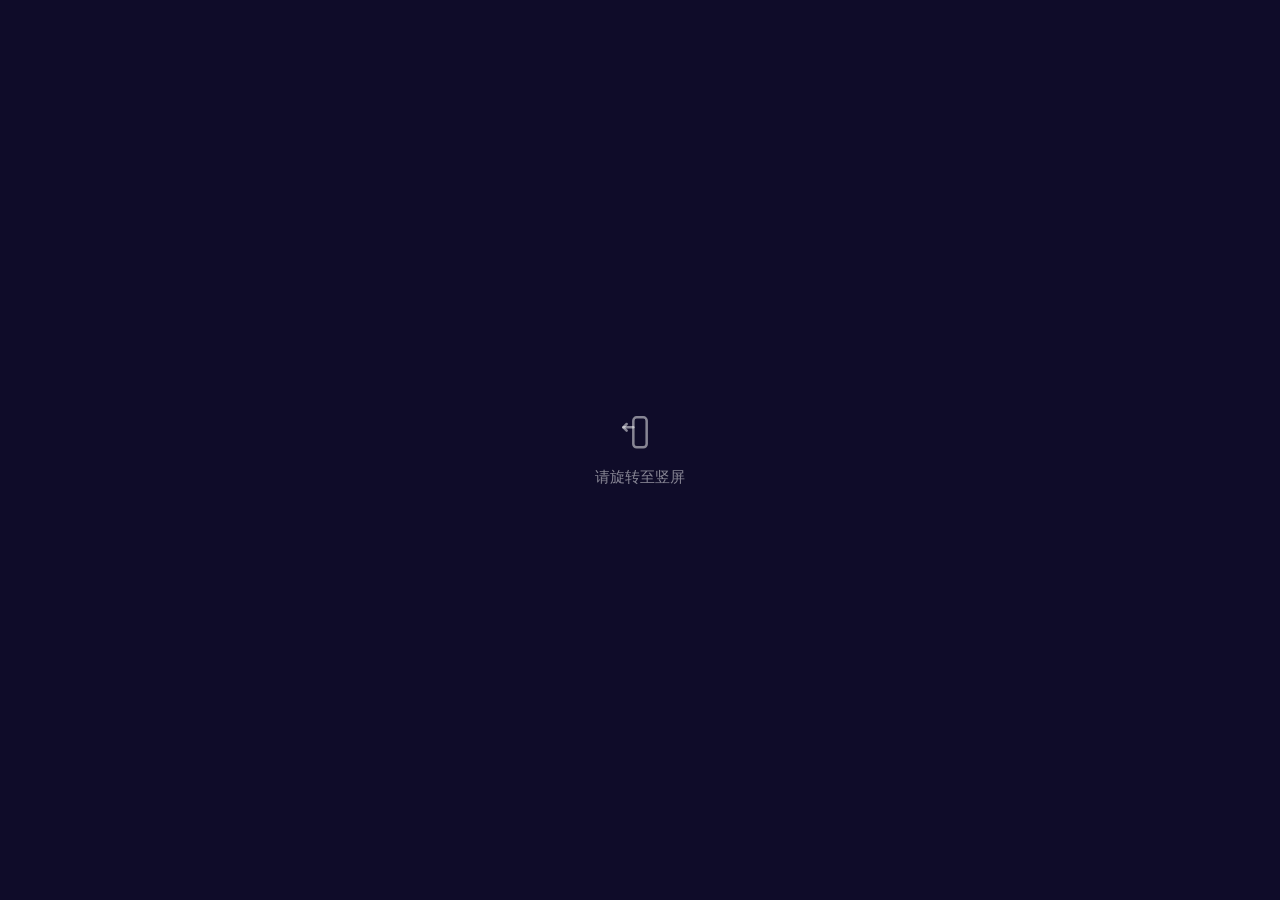
<file: poker.html>
<!DOCTYPE html>
<html lang="zh-CN">
<head>
  <meta charset="UTF-8">
  <meta name="viewport" content="width=device-width, initial-scale=1.0, maximum-scale=1.0, user-scalable=no">
  <meta name="apple-mobile-web-app-capable" content="yes">
  <meta name="apple-mobile-web-app-status-bar-style" content="black-translucent">
  <meta name="apple-mobile-web-app-title" content="记忆训练">
  <meta name="theme-color" content="#0f0c29">
  <title>扑克记忆</title>
  <link rel="apple-touch-icon" href="icons/icon-180.png">
  <script>screen.orientation?.lock('portrait').catch(()=>{})</script>
  <style>
    *, *::before, *::after { box-sizing: border-box; margin: 0; padding: 0; -webkit-tap-highlight-color: transparent; }

    html { overscroll-behavior: none; }

    :root {
      --bg1: #0f0c29;
      --bg2: #302b63;
      --bg3: #24243e;
      --accent: #e94560;
      --gold: #f5a623;
      --green: #27ae60;
      --card-bg: #fff;
      --card-w: 120px;
      --card-h: 168px;
      --radius: 10px;
      --font: -apple-system, 'PingFang SC', 'Segoe UI', system-ui, sans-serif;
    }

    body {
      font-family: var(--font);
      min-height: 100dvh;
      overscroll-behavior: none;
      background: linear-gradient(135deg, var(--bg1), var(--bg2), var(--bg3));
      color: #eee;
      display: flex;
      flex-direction: column;
      align-items: center;
      padding: env(safe-area-inset-top, 16px) 16px env(safe-area-inset-bottom, 40px);
    }

    /* Back nav */
    .top-nav {
      width: 100%;
      max-width: 700px;
      display: flex;
      align-items: center;
      margin-bottom: 8px;
    }

    .btn-back-home {
      display: inline-flex;
      align-items: center;
      gap: 6px;
      color: rgba(255,255,255,0.5);
      font-size: 14px;
      text-decoration: none;
      padding: 8px 0;
      touch-action: manipulation;
      transition: color 0.15s;
    }
    .btn-back-home:active { color: var(--gold); }

    h1 {
      font-size: 1.8rem;
      font-weight: 700;
      letter-spacing: 2px;
      margin-bottom: 24px;
      background: linear-gradient(90deg, #f5a623, #e94560);
      -webkit-background-clip: text;
      -webkit-text-fill-color: transparent;
      background-clip: text;
    }

    /* Screens */
    .screen { width: 100%; max-width: 700px; display: none; flex-direction: column; align-items: center; gap: 20px; }
    .screen.active { display: flex; }

    /* Settings */
    .settings-card {
      background: rgba(255,255,255,0.06);
      border: 1px solid rgba(255,255,255,0.12);
      border-radius: 18px;
      padding: 28px;
      width: 100%;
      backdrop-filter: blur(10px);
    }
    .settings-card h2 { margin-bottom: 20px; font-size: 1.1rem; color: #ccc; }
    .form-row { display: flex; flex-direction: column; margin-bottom: 18px; }
    .form-row label { font-size: 0.82rem; color: #aaa; margin-bottom: 8px; text-transform: uppercase; letter-spacing: 1px; }
    .form-row input[type=number] {
      background: rgba(255,255,255,0.08); border: 1px solid rgba(255,255,255,0.18);
      border-radius: 8px; color: #eee; font-size: 1rem; padding: 10px 14px; outline: none;
    }
    .form-row input[type=number]:focus { border-color: var(--gold); }

    .chip-group { display: flex; gap: 8px; flex-wrap: wrap; }
    .chip {
      padding: 8px 16px; border-radius: 999px; border: 1px solid rgba(255,255,255,0.2);
      background: rgba(255,255,255,0.07); cursor: pointer; font-size: 0.88rem;
      transition: all .18s; user-select: none; touch-action: manipulation;
    }
    .chip.selected { background: var(--gold); border-color: var(--gold); color: #000; font-weight: 600; }

    /* Buttons */
    .btn {
      display: inline-flex; align-items: center; justify-content: center; gap: 8px;
      padding: 13px 28px; border-radius: 999px; border: none; font-size: 1rem;
      font-weight: 600; cursor: pointer; transition: transform .12s, opacity .12s;
      text-transform: uppercase; letter-spacing: 1px; touch-action: manipulation;
    }
    .btn:active { transform: scale(0.96); opacity: 0.9; }
    .btn-primary { background: linear-gradient(90deg, var(--gold), var(--accent)); color: #fff; box-shadow: 0 4px 20px rgba(229,69,96,.35); }
    .btn-secondary { background: rgba(255,255,255,0.1); border: 1px solid rgba(255,255,255,0.2); color: #eee; }
    .btn-review { background: linear-gradient(90deg, #1a73e8, #6c5ce7); color: #fff; font-size: 0.88rem; padding: 10px 20px; }
    .btn-review:disabled { opacity: 0.35; cursor: not-allowed; transform: none; }
    .btn-submit { background: linear-gradient(90deg, var(--green), #2ecc71); color: #fff; }

    /* Progress */
    .progress-wrap { width: 100%; background: rgba(255,255,255,0.1); border-radius: 999px; height: 6px; overflow: hidden; }
    .progress-bar { height: 100%; border-radius: 999px; background: linear-gradient(90deg, var(--gold), var(--accent)); transition: width .1s linear; }

    /* Timer */
    .timer-display { font-size: 3rem; font-weight: 700; color: var(--gold); letter-spacing: 3px; text-shadow: 0 0 20px rgba(245,166,35,.5); }
    .timer-label { font-size: 0.78rem; color: #888; text-transform: uppercase; letter-spacing: 2px; }

    /* Card stage */
    .card-stage { position: relative; width: 100%; display: block; }

    /* Playing card */
    .card {
      width: var(--card-w); height: var(--card-h); background: var(--card-bg);
      border-radius: var(--radius); box-shadow: 0 8px 32px rgba(0,0,0,.55), 0 2px 6px rgba(0,0,0,.3);
      display: flex; flex-direction: column; align-items: center; justify-content: space-between;
      padding: 8px 6px; font-size: 1.5rem; font-weight: 700; user-select: none; position: relative;
      flex-shrink: 0;
    }
    .card.red { color: #e63946; }
    .card.black { color: #1a1a2e; }
    .card .corner { position: absolute; font-size: 0.88em; font-weight: 700; line-height: 1.1; display: flex; flex-direction: column; align-items: center; }
    .card .corner.tl { top: 5px; left: 5px; }
    .card .corner.br { bottom: 5px; right: 5px; transform: rotate(180deg); }
    .card .suit-center { display: flex; align-items: center; justify-content: center; flex-grow: 1; width: 100%; overflow: hidden; }

    /* Input */
    .input-row { display: flex; gap: 8px; flex-wrap: wrap; justify-content: center; }
    .card-input-group { display: flex; flex-direction: column; align-items: center; gap: 4px; }
    .card-input-group label { font-size: 0.72rem; color: #888; }
    .card-picker {
      background: rgba(255,255,255,0.08); border: 1px solid rgba(255,255,255,0.2);
      border-radius: 8px; color: #eee; padding: 6px; font-size: 0.85rem; width: 80px; outline: none;
    }
    .card-picker:focus { border-color: var(--gold); }
    .card-picker option { background: #302b63; }

    /* Modal */
    .modal-overlay {
      position: fixed; inset: 0; background: rgba(0,0,0,.75); display: flex;
      align-items: center; justify-content: center; z-index: 1000;
      backdrop-filter: blur(4px); opacity: 0; pointer-events: none; transition: opacity .25s;
    }
    .modal-overlay.show { opacity: 1; pointer-events: all; }
    .modal {
      background: linear-gradient(135deg, #1e1b4b, #302b63); border: 1px solid rgba(255,255,255,0.15);
      border-radius: 20px; padding: 28px; display: flex; flex-direction: column;
      align-items: center; gap: 18px; box-shadow: 0 20px 60px rgba(0,0,0,.6); min-width: 320px; max-width: 90vw;
    }
    .modal h3 { font-size: 1rem; color: var(--gold); }

    /* Result */
    .result-row { display: flex; gap: 10px; justify-content: center; flex-wrap: wrap; }
    .result-card-wrap { display: flex; flex-direction: column; align-items: center; gap: 4px; }
    .result-badge { font-size: 0.72rem; padding: 2px 8px; border-radius: 999px; font-weight: 700; }
    .badge-correct { background: var(--green); color: #fff; }
    .badge-wrong { background: var(--accent); color: #fff; }
    .badge-missed { background: #666; color: #eee; }
    .score-display { font-size: 2.5rem; font-weight: 700; color: var(--gold); }

    /* Stats */
    .stats-grid { display: grid; grid-template-columns: repeat(2, 1fr); gap: 12px; width: 100%; }
    .stat-item { background: rgba(255,255,255,0.06); border: 1px solid rgba(255,255,255,0.1); border-radius: 14px; padding: 16px; text-align: center; }
    .stat-item .stat-value { font-size: 1.8rem; font-weight: 700; color: var(--gold); }
    .stat-item .stat-label { font-size: 0.72rem; color: #888; margin-top: 4px; text-transform: uppercase; letter-spacing: 1px; }
    .review-stats { background: rgba(108,92,231,0.15); border: 1px solid rgba(108,92,231,0.3); border-radius: 14px; padding: 16px; width: 100%; text-align: center; }
    .review-stats h3 { font-size: 0.82rem; color: #a29bfe; margin-bottom: 10px; text-transform: uppercase; letter-spacing: 1px; }
    .rs-row { display: flex; justify-content: space-around; }
    .rs-item .rs-v { font-size: 1.4rem; font-weight: 700; color: #a29bfe; }
    .rs-item .rs-l { font-size: 0.68rem; color: #888; }

    /* Misc */
    .round-info { display: flex; gap: 20px; align-items: center; font-size: 0.85rem; color: #aaa; }
    .round-info span { font-weight: 700; color: #eee; }
    .phase-label { font-size: 0.78rem; text-transform: uppercase; letter-spacing: 2px; color: var(--gold); opacity: 0.8; }

    @keyframes fadeInUp { from { opacity: 0; transform: translateY(20px); } to { opacity: 1; transform: translateY(0); } }
    @keyframes countdown-flash { 0%,100% { color: var(--gold); } 50% { color: var(--accent); } }
    .animate-in { animation: fadeInUp .4s ease both; }

    @media (max-width: 500px) {
      h1 { font-size: 1.4rem; }
      .settings-card { padding: 18px; }
      .modal { min-width: 260px; padding: 20px; }
    }
    #rotate-overlay {
      display: none;
      position: fixed;
      inset: 0;
      z-index: 9999;
      background: #0f0c29;
      flex-direction: column;
      align-items: center;
      justify-content: center;
      gap: 14px;
      color: rgba(255,255,255,0.5);
      font-size: 15px;
    }
    @media (orientation: landscape) { #rotate-overlay { display: flex; } }
  </style>
</head>
<body>
<div id="rotate-overlay">
  <svg width="40" height="40" viewBox="0 0 24 24" fill="none" stroke="currentColor" stroke-width="1.5" stroke-linecap="round" stroke-linejoin="round">
    <rect x="8" y="2" width="8" height="18" rx="2"/>
    <path d="M4 10L2 8l2-2"/><line x1="2" y1="8" x2="8" y2="8"/>
  </svg>
  请旋转至竖屏
</div>

<div class="top-nav">
  <a href="index.html" class="btn-back-home">
    <svg width="18" height="18" viewBox="0 0 24 24" fill="none">
      <path d="M15 18l-6-6 6-6" stroke="currentColor" stroke-width="2.5" stroke-linecap="round" stroke-linejoin="round"/>
    </svg>
    首页
  </a>
</div>

<h1>&#9824; 扑克记忆 &#9829;</h1>

<!-- SETTINGS -->
<section id="screen-settings" class="screen active">
  <div class="settings-card animate-in">
    <h2>游戏设置</h2>
    <div class="form-row">
      <label>记忆时间（秒）</label>
      <input id="setting-time" type="number" min="3" max="60" value="10" />
    </div>
    <div class="form-row">
      <label>卡牌显示模式</label>
      <div class="chip-group" id="mode-chips">
        <div class="chip selected" data-mode="fan">扇形手牌</div>
        <div class="chip" data-mode="flat">平面排列</div>
      </div>
    </div>
    <div class="form-row">
      <label>记牌张数</label>
      <div class="chip-group" id="count-chips">
        <div class="chip" data-count="3">3 张</div>
        <div class="chip" data-count="4">4 张</div>
        <div class="chip selected" data-count="5">5 张</div>
        <div class="chip" data-count="6">6 张</div>
        <div class="chip" data-count="7">7 张</div>
        <div class="chip" data-count="8">8 张</div>
        <div class="chip" data-count="9">9 张</div>
        <div class="chip" data-count="10">10 张</div>
      </div>
    </div>
    <div class="form-row">
      <label>允许复看次数（每轮）</label>
      <div class="chip-group" id="review-chips">
        <div class="chip" data-review="0">0 次</div>
        <div class="chip selected" data-review="1">1 次</div>
        <div class="chip" data-review="2">2 次</div>
        <div class="chip" data-review="3">3 次</div>
      </div>
    </div>
  </div>
  <button class="btn btn-primary" onclick="startGame()">开始训练</button>
</section>

<!-- GAME -->
<section id="screen-game" class="screen">
  <div class="round-info">
    轮次：<span id="round-num">1</span>
    &nbsp;|&nbsp;
    总得分：<span id="total-score">0</span>
  </div>

  <!-- Memorize -->
  <div id="phase-memorize" style="width:100%;flex:1;min-height:0;display:flex;flex-direction:column;align-items:center;gap:16px;">
    <div class="phase-label">记忆阶段</div>
    <div class="timer-label">剩余时间</div>
    <div class="timer-display" id="memo-timer">10</div>
    <div class="progress-wrap" style="max-width:300px;width:90%;">
      <div class="progress-bar" id="memo-bar" style="width:100%"></div>
    </div>
    <div id="card-stage-memo" class="card-stage"></div>
    <button onclick="reshuffleMemo()" style="
      margin-top:auto;margin-bottom:24px;width:48px;height:48px;border-radius:50%;
      background:rgba(255,255,255,0.1);border:1px solid rgba(255,255,255,0.2);
      color:rgba(255,255,255,0.7);cursor:pointer;display:flex;align-items:center;
      justify-content:center;transition:transform 0.25s ease,background 0.15s;
      touch-action:manipulation;flex-shrink:0;" id="btn-reshuffle"
      title="重新洗牌">
      <svg width="22" height="22" viewBox="0 0 24 24" fill="none">
        <path d="M1 4v6h6" stroke="currentColor" stroke-width="2.2" stroke-linecap="round" stroke-linejoin="round"/>
        <path d="M3.51 15a9 9 0 1 0 .49-4.65" stroke="currentColor" stroke-width="2.2" stroke-linecap="round" stroke-linejoin="round"/>
      </svg>
    </button>
  </div>

  <!-- Input -->
  <div id="phase-input" style="width:100%;display:none;flex-direction:column;align-items:center;gap:16px;">
    <div class="phase-label">输入阶段</div>
    <p style="font-size:0.83rem;color:#aaa;">请选择你记住的 5 张牌（花色 + 点数）</p>
    <div class="input-row" id="card-inputs"></div>
    <div style="display:flex;gap:12px;flex-wrap:wrap;justify-content:center;margin-top:4px;">
      <button id="review-btn" class="btn btn-review" onclick="openReview()">
        &#128065; 复看牌面
        <span id="review-badge" style="font-size:0.72rem;opacity:0.8;"></span>
      </button>
      <button class="btn btn-submit" onclick="submitAnswer()">提交答案</button>
    </div>
  </div>

  <!-- Result -->
  <div id="phase-result" style="width:100%;display:none;flex-direction:column;align-items:center;gap:16px;">
    <div class="phase-label">本轮结果</div>
    <div class="score-display" id="round-score-display">0/5</div>
    <p style="font-size:0.83rem;color:#aaa;">正确答案（上）vs 你的作答（下）</p>
    <div id="result-compare" class="result-row"></div>
    <div style="display:flex;gap:12px;flex-wrap:wrap;justify-content:center;margin-top:8px;">
      <button class="btn btn-secondary" onclick="endGame()">结束训练</button>
      <button class="btn btn-primary" onclick="nextRound()">下一轮 &rarr;</button>
    </div>
  </div>
</section>

<!-- STATS -->
<section id="screen-stats" class="screen">
  <div class="phase-label" style="font-size:1rem;">训练结束</div>
  <div class="stats-grid animate-in">
    <div class="stat-item"><div class="stat-value" id="st-rounds">0</div><div class="stat-label">总轮数</div></div>
    <div class="stat-item"><div class="stat-value" id="st-score">0</div><div class="stat-label">总得分</div></div>
    <div class="stat-item"><div class="stat-value" id="st-accuracy">0%</div><div class="stat-label">正确率</div></div>
    <div class="stat-item"><div class="stat-value" id="st-perfect">0</div><div class="stat-label">满分轮数</div></div>
  </div>
  <div class="review-stats animate-in">
    <h3>复看统计</h3>
    <div class="rs-row">
      <div class="rs-item"><div class="rs-v" id="st-rv-count">0</div><div class="rs-l">复看次数</div></div>
      <div class="rs-item"><div class="rs-v" id="st-rv-total">0s</div><div class="rs-l">总时长</div></div>
      <div class="rs-item"><div class="rs-v" id="st-rv-avg">-</div><div class="rs-l">平均时长</div></div>
    </div>
  </div>
  <button class="btn btn-primary" onclick="goSettings()">重新开始</button>
</section>

<!-- REVIEW MODAL -->
<div id="review-modal" class="modal-overlay">
  <div class="modal">
    <h3>&#128065; 复看牌面</h3>
    <div class="timer-label">自动关闭倒计时</div>
    <div class="timer-display" id="review-timer">5</div>
    <div class="progress-wrap" style="width:200px">
      <div class="progress-bar" id="review-bar" style="width:100%"></div>
    </div>
    <div id="card-stage-review" class="card-stage" style="width:320px;max-width:88vw;"></div>
    <button class="btn btn-secondary" onclick="closeReview(true)">关闭</button>
  </div>
</div>

<script>
const SUITS = ['♠','♥','♦','♣'];
const SUITS_ALL = ['♠','♥','♦','♣','★','☆'];
const RANKS = ['A','2','3','4','5','6','7','8','9','10','J','Q','K'];
const RANKS_ALL = ['A','2','3','4','5','6','7','8','9','10','J','Q','K','大王','小王'];
const RED_SUITS = new Set(['♥','♦','★']);
const REVIEW_DURATION = 5;

let cfg = { time: 10, mode: 'fan', reviewMax: 1, cardCount: 5 };
let currentCards = [];
let roundNum = 0, totalScore = 0, perfectRounds = 0;
let reviewUsedThisRound = 0, globalReviewCount = 0, globalReviewTotalMs = 0;
let memoIntervalId = null, memoRemaining = 0, memoTotal = 0;
let reviewIntervalId = null, reviewRemaining = 0, reviewStart = 0;

function setupChips(selector) {
  document.querySelectorAll(selector).forEach(c => {
    c.addEventListener('click', () => {
      document.querySelectorAll(selector).forEach(x => x.classList.remove('selected'));
      c.classList.add('selected');
    });
  });
}
setupChips('#mode-chips .chip');
setupChips('#review-chips .chip');
setupChips('#count-chips .chip');

function shuffle(arr) {
  const a = [...arr];
  for (let i = a.length - 1; i > 0; i--) {
    const j = Math.floor(Math.random() * (i + 1));
    [a[i], a[j]] = [a[j], a[i]];
  }
  return a;
}

function dealCards() {
  const deck = [];
  for (const s of SUITS) for (const r of RANKS) deck.push({ suit: s, rank: r });
  deck.push({ rank: '大王', suit: '★', isJoker: true, isBig: true });
  deck.push({ rank: '小王', suit: '☆', isJoker: true, isBig: false });
  return shuffle(deck).slice(0, cfg.cardCount);
}

function cardKey(c) { return c ? c.rank + c.suit : ''; }

function showScreen(id) {
  document.querySelectorAll('.screen').forEach(s => s.classList.remove('active'));
  document.getElementById(id).classList.add('active');
}

function setPhase(name) {
  ['memorize','input','result'].forEach(p => {
    document.getElementById('phase-' + p).style.display = p === name ? 'flex' : 'none';
  });
}

function makeCorner(rank, suit, cls) {
  const d = document.createElement('div');
  d.className = 'corner ' + cls;
  d.innerHTML = rank + '<br>' + suit;
  return d;
}

function getFaceCardSVG(rank, suit, isRed) {
  const c  = isRed ? '#B71C1C' : '#1A237E';  // main deep color
  const c2 = isRed ? '#E53935' : '#283593';  // lighter shade
  const sk = '#FDDCB5';                       // skin
  const gd = '#F9A825';                       // gold

  const face = `
    <ellipse cx="50" cy="80" rx="18" ry="20" fill="${sk}"/>
    <ellipse cx="43" cy="77" rx="3.5" ry="3.5" fill="${c}"/>
    <ellipse cx="57" cy="77" rx="3.5" ry="3.5" fill="${c}"/>
    <circle cx="44.5" cy="75.5" r="1" fill="white"/>
    <circle cx="58.5" cy="75.5" r="1" fill="white"/>`;

  if (rank === 'K') return `<svg viewBox="0 0 100 140" xmlns="http://www.w3.org/2000/svg">
    <polygon points="14,52 25,30 37,50 50,22 63,50 75,30 86,52" fill="${gd}"/>
    <rect x="12" y="50" width="76" height="10" rx="4" fill="${gd}"/>
    <circle cx="25" cy="36" r="3" fill="white" opacity=".9"/>
    <circle cx="50" cy="27" r="4" fill="white" opacity=".9"/>
    <circle cx="75" cy="36" r="3" fill="white" opacity=".9"/>
    <ellipse cx="33" cy="85" rx="7" ry="16" fill="${c}" opacity=".45"/>
    <ellipse cx="67" cy="85" rx="7" ry="16" fill="${c}" opacity=".45"/>
    ${face}
    <path d="M36 70 L47 68" stroke="${c}" stroke-width="3" stroke-linecap="round"/>
    <path d="M53 68 L64 70" stroke="${c}" stroke-width="3" stroke-linecap="round"/>
    <path d="M49 84 Q47 88 49 90 Q50 91 51 90 Q53 88 51 84" stroke="${c}" stroke-width="1.2" fill="none" opacity=".5"/>
    <path d="M38 92 Q44 88 50 91 Q56 88 62 92" stroke="${c}" stroke-width="3" fill="none" stroke-linecap="round"/>
    <path d="M32 97 Q50 114 68 97 Q68 111 50 117 Q32 111 32 97Z" fill="${c}" opacity=".38"/>
    <path d="M18 140 L22 110 L38 100 L50 104 L62 100 L78 110 L82 140Z" fill="${c}"/>
    <path d="M38 100 Q50 108 62 100" stroke="${gd}" stroke-width="2.5" fill="none"/>
    <text x="50" y="125" text-anchor="middle" dominant-baseline="central" font-size="18" fill="${gd}" font-weight="bold">${suit}</text>
    <line x1="77" y1="62" x2="85" y2="112" stroke="${gd}" stroke-width="3.5" stroke-linecap="round"/>
    <circle cx="80" cy="59" r="6" fill="${gd}"/><circle cx="80" cy="59" r="2.5" fill="white" opacity=".6"/>
  </svg>`;

  if (rank === 'Q') return `<svg viewBox="0 0 100 140" xmlns="http://www.w3.org/2000/svg">
    <path d="M20,54 L30,32 Q40,48 50,26 Q60,48 70,32 L80,54Z" fill="${gd}"/>
    <rect x="18" y="52" width="64" height="9" rx="3" fill="${gd}"/>
    <circle cx="30" cy="38" r="3" fill="white" opacity=".9"/>
    <circle cx="50" cy="32" r="4" fill="white" opacity=".9"/>
    <circle cx="70" cy="38" r="3" fill="white" opacity=".9"/>
    <path d="M32 62 Q20 85 24 107" stroke="${c}" stroke-width="7" fill="none" stroke-linecap="round" opacity=".65"/>
    <path d="M68 62 Q80 85 76 107" stroke="${c}" stroke-width="7" fill="none" stroke-linecap="round" opacity=".65"/>
    ${face}
    <path d="M37 72 Q42 70 46 72" stroke="${c}" stroke-width="1.8" fill="none" stroke-linecap="round"/>
    <path d="M54 72 Q58 70 63 72" stroke="${c}" stroke-width="1.8" fill="none" stroke-linecap="round"/>
    <path d="M40 75 Q43 73 46 75" stroke="${c}" stroke-width="1" fill="none"/>
    <path d="M54 75 Q57 73 60 75" stroke="${c}" stroke-width="1" fill="none"/>
    <path d="M44 88 Q50 86 56 88" stroke="${c}" stroke-width="1.5" fill="none" stroke-linecap="round"/>
    <path d="M44 88 Q50 94 56 88" fill="${c}" opacity=".55"/>
    <path d="M34 103 Q50 115 66 103" stroke="${gd}" stroke-width="2" fill="none"/>
    <circle cx="42" cy="109" r="2" fill="${gd}"/>
    <circle cx="50" cy="113" r="2.5" fill="${gd}"/>
    <circle cx="58" cy="109" r="2" fill="${gd}"/>
    <path d="M18 140 L23 108 L38 100 L50 104 L62 100 L77 108 L82 140Z" fill="${c}"/>
    <text x="50" y="124" text-anchor="middle" dominant-baseline="central" font-size="17" fill="${gd}" font-weight="bold">${suit}</text>
    <line x1="75" y1="64" x2="82" y2="108" stroke="${gd}" stroke-width="2.5" stroke-linecap="round"/>
    <circle cx="78" cy="60" r="6" fill="${c}" stroke="${gd}" stroke-width="2"/>
    <circle cx="78" cy="60" r="2.5" fill="${gd}"/>
  </svg>`;

  // Jack
  const ac = isRed ? '#E57373' : '#7986CB';
  return `<svg viewBox="0 0 100 140" xmlns="http://www.w3.org/2000/svg">
    <ellipse cx="48" cy="46" rx="27" ry="11" fill="${c}" transform="rotate(-6,48,46)"/>
    <path d="M73 38 Q90 16 85 6 Q79 20 78 30 Q86 12 81 5 Q73 20 76 30" fill="${ac}" opacity=".9"/>
    <path d="M73 38 Q82 22 77 16 Q72 26 75 30" fill="${c}" opacity=".4"/>
    <path d="M21 52 Q48 43 74 46" stroke="${gd}" stroke-width="5" stroke-linecap="round" fill="none"/>
    <circle cx="36" cy="49" r="4" fill="${gd}"/>
    <text x="36" y="50" text-anchor="middle" dominant-baseline="central" font-size="5.5" fill="${c}" font-weight="bold">${suit}</text>
    <ellipse cx="50" cy="78" rx="17" ry="19" fill="${sk}"/>
    <ellipse cx="43" cy="75" rx="3.5" ry="3.5" fill="${c}"/>
    <ellipse cx="57" cy="75" rx="3.5" ry="3.5" fill="${c}"/>
    <circle cx="44.5" cy="73.5" r="1" fill="white"/>
    <circle cx="58.5" cy="73.5" r="1" fill="white"/>
    <path d="M38 70 L47 68" stroke="${c}" stroke-width="2" stroke-linecap="round"/>
    <path d="M53 68 L62 70" stroke="${c}" stroke-width="2" stroke-linecap="round"/>
    <path d="M43 86 Q52 93 59 88" stroke="${c}" stroke-width="2" fill="none" stroke-linecap="round"/>
    <path d="M22 140 L26 106 L40 97 L50 101 L60 97 L74 106 L78 140Z" fill="${c}"/>
    <line x1="40" y1="97" x2="50" y2="112" stroke="white" stroke-width="1.5" opacity=".4"/>
    <line x1="60" y1="97" x2="50" y2="112" stroke="white" stroke-width="1.5" opacity=".4"/>
    <path d="M40 97 Q50 108 60 97" stroke="${gd}" stroke-width="2" fill="none"/>
    <text x="50" y="124" text-anchor="middle" dominant-baseline="central" font-size="17" fill="${gd}" font-weight="bold">${suit}</text>
    <line x1="76" y1="58" x2="84" y2="108" stroke="${gd}" stroke-width="3" stroke-linecap="round"/>
    <polygon points="76,58 89,50 88,64" fill="${gd}"/>
    <line x1="80" y1="72" x2="89" y2="68" stroke="${gd}" stroke-width="2.5" stroke-linecap="round"/>
  </svg>`;
}

function getJokerSVG(isBig) {
  if (isBig) return `<svg viewBox="0 0 100 140" xmlns="http://www.w3.org/2000/svg">
    <path d="M50 12 Q62 24 74 20 Q66 36 72 46 L50 50 Z" fill="#E53935"/>
    <path d="M50 12 Q38 24 26 20 Q34 36 28 46 L50 50 Z" fill="#1565C0"/>
    <path d="M50 50 L28 46 Q30 58 50 60 Q70 58 72 46 Z" fill="#F9A825"/>
    <circle cx="74" cy="20" r="5" fill="#F9A825" stroke="#E65100" stroke-width="1"/>
    <circle cx="26" cy="20" r="5" fill="#F9A825" stroke="#E65100" stroke-width="1"/>
    <circle cx="50" cy="12" r="5" fill="#F9A825" stroke="#E65100" stroke-width="1"/>
    <ellipse cx="50" cy="80" rx="17" ry="19" fill="#FDDCB5"/>
    <path d="M40 70 L44 74 L40 78 L36 74 Z" fill="#E53935" opacity=".7"/>
    <path d="M60 70 L64 74 L60 78 L56 74 Z" fill="#1565C0" opacity=".7"/>
    <ellipse cx="42" cy="76" rx="3" ry="2.8" fill="#1A237E"/>
    <ellipse cx="58" cy="76" rx="3" ry="2.8" fill="#1A237E"/>
    <circle cx="43.5" cy="74.5" r="1" fill="white"/>
    <circle cx="59.5" cy="74.5" r="1" fill="white"/>
    <path d="M38 88 Q50 97 62 88" stroke="#B71C1C" stroke-width="2.5" fill="none" stroke-linecap="round"/>
    <path d="M18 140 L22 110 L38 100 L50 104 L62 100 L78 110 L82 140Z" fill="#6A1B9A"/>
    <text x="50" y="124" text-anchor="middle" dominant-baseline="central" font-size="14" fill="#F9A825" font-weight="bold">大王</text>
    <text x="25" y="114" text-anchor="middle" font-size="13" fill="#F9A825">★</text>
    <text x="75" y="114" text-anchor="middle" font-size="13" fill="#F9A825">★</text>
  </svg>`;

  return `<svg viewBox="0 0 100 140" xmlns="http://www.w3.org/2000/svg">
    <path d="M50 14 Q64 24 76 20 Q67 38 72 48 L50 52 Z" fill="#37474F"/>
    <path d="M50 14 Q36 24 24 20 Q33 38 28 48 L50 52 Z" fill="#546E7A"/>
    <line x1="28" y1="48" x2="72" y2="48" stroke="#37474F" stroke-width="5" stroke-linecap="round"/>
    <circle cx="76" cy="20" r="4.5" fill="#B0BEC5" stroke="#78909C" stroke-width="1"/>
    <circle cx="24" cy="20" r="4.5" fill="#B0BEC5" stroke="#78909C" stroke-width="1"/>
    <ellipse cx="50" cy="80" rx="17" ry="19" fill="#FDDCB5"/>
    <ellipse cx="43" cy="77" rx="3.5" ry="3.5" fill="#263238"/>
    <ellipse cx="57" cy="77" rx="3.5" ry="3.5" fill="#263238"/>
    <circle cx="44.5" cy="75.5" r="1" fill="white"/>
    <circle cx="58.5" cy="75.5" r="1" fill="white"/>
    <path d="M40 88 Q50 95 60 88" stroke="#546E7A" stroke-width="2" fill="none" stroke-linecap="round"/>
    <path d="M22 140 L26 110 L40 100 L50 104 L60 100 L74 110 L78 140Z" fill="#37474F"/>
    <text x="50" y="124" text-anchor="middle" dominant-baseline="central" font-size="14" fill="#B0BEC5" font-weight="bold">小王</text>
    <text x="25" y="114" text-anchor="middle" font-size="13" fill="#B0BEC5">☆</text>
    <text x="75" y="114" text-anchor="middle" font-size="13" fill="#B0BEC5">☆</text>
  </svg>`;
}

// PIP_DEFS: [x, y, flip] in viewBox 0 0 100 140, dominant-baseline="central"
const PIP_DEFS = {
  1:  { sz: 52, p: [[50,70,false]] },
  2:  { sz: 34, p: [[50,34,false],[50,106,true]] },
  3:  { sz: 32, p: [[50,28,false],[50,70,false],[50,112,true]] },
  4:  { sz: 30, p: [[28,34,false],[72,34,false],[28,106,true],[72,106,true]] },
  5:  { sz: 28, p: [[28,34,false],[72,34,false],[50,70,false],[28,106,true],[72,106,true]] },
  6:  { sz: 26, p: [[28,28,false],[72,28,false],[28,70,false],[72,70,false],[28,112,true],[72,112,true]] },
  7:  { sz: 24, p: [[28,26,false],[72,26,false],[50,46,false],[28,64,false],[72,64,false],[28,108,true],[72,108,true]] },
  8:  { sz: 22, p: [[28,24,false],[72,24,false],[50,42,false],[28,60,false],[72,60,false],[50,98,true],[28,116,true],[72,116,true]] },
  9:  { sz: 21, p: [[28,24,false],[72,24,false],[28,52,false],[72,52,false],[50,70,false],[28,88,true],[72,88,true],[28,116,true],[72,116,true]] },
  10: { sz: 20, p: [[28,26,false],[72,26,false],[50,44,false],[28,58,false],[72,58,false],[28,82,true],[72,82,true],[50,96,true],[28,114,true],[72,114,true]] }
};

function buildCard(card, small, cw, ch) {
  const isRed = card.isJoker ? card.isBig : RED_SUITS.has(card.suit);
  const el = document.createElement('div');
  el.className = 'card ' + (isRed ? 'red' : 'black');
  if (small) {
    el.style.cssText = 'position:relative;left:auto;width:62px;height:87px;font-size:1rem;margin:0;flex-shrink:0;';
  } else if (cw) {
    el.style.width = cw + 'px';
    el.style.height = ch + 'px';
    el.style.fontSize = Math.max(9, Math.round(cw * 0.115)) + 'px';
    el.style.padding = Math.round(cw * 0.06) + 'px ' + Math.round(cw * 0.05) + 'px';
  }
  el.appendChild(makeCorner(card.rank, card.isJoker ? '' : card.suit, 'tl'));
  if (!small) {
    const center = document.createElement('div');
    center.className = 'suit-center';
    if (card.isJoker) {
      center.innerHTML = getJokerSVG(card.isBig);
    } else if (['J','Q','K'].includes(card.rank)) {
      center.innerHTML = getFaceCardSVG(card.rank, card.suit, isRed);
    } else {
      const n = card.rank === 'A' ? 1 : parseInt(card.rank);
      const def = PIP_DEFS[n] || PIP_DEFS[1];
      const pips = def.p.map(([x,y,flip]) =>
        `<text x="${x}" y="${y}" text-anchor="middle" dominant-baseline="central" font-size="${def.sz}" fill="currentColor"${flip ? ` transform="rotate(180,${x},${y})"` : ''}>${card.suit}</text>`
      ).join('');
      center.innerHTML = `<svg width="100%" height="100%" viewBox="0 0 100 140" xmlns="http://www.w3.org/2000/svg">${pips}</svg>`;
    }
    el.appendChild(center);
  }
  el.appendChild(makeCorner(card.rank, card.isJoker ? '' : card.suit, 'br'));
  return el;
}

function renderCards(containerId, cards, mode) {
  const stage = document.getElementById(containerId);
  stage.innerHTML = '';
  const W = stage.offsetWidth || (window.innerWidth - 32);

  if (mode === 'flat') {
    const cols = cards.length > 5 ? Math.ceil(cards.length / 2) : cards.length;
    const CW = Math.min(110, Math.max(56, Math.floor((W - 16) / cols - 8)));
    const CH = Math.round(CW * 1.4);
    stage.style.cssText = `display:flex;flex-direction:row;justify-content:center;align-items:center;gap:8px;flex-wrap:wrap;width:100%;`;
    cards.forEach(card => stage.appendChild(buildCard(card, false, CW, CH)));
  } else {
    // True single-pivot fan: every card rotates from the exact same bottom-left 20% point
    const SPREAD = Math.max(40, cards.length * 7);
    const halfRad = SPREAD / 2 * Math.PI / 180;
    const maxCWByFit = Math.floor((W - 16) / (Math.cos(halfRad) + 2.8 * Math.sin(halfRad)));
    const CW = Math.min(156, Math.max(99, Math.min(maxCWByFit, Math.floor(W * 0.364))));
    const CH = Math.round(CW * 1.4);
    const total = cards.length;
    const step = total > 1 ? SPREAD / (total - 1) : 0;
    const cx = W / 2;
    const pivotX = Math.round(cx - CW * (0.2 + 0.3 * Math.cos(halfRad)));
    // bottom-right corner of rightmost card drops sin(h)*CW*0.8 below pivot
    const fanOverflow = Math.ceil(Math.sin(halfRad) * CW * 0.8);
    const stageH = CH + 16 + fanOverflow;

    stage.style.cssText = `display:block;position:relative;width:100%;height:${stageH}px;overflow:hidden;`;

    cards.forEach((card, i) => {
      const angle = -SPREAD / 2 + step * i;
      const cardEl = buildCard(card, false, CW, CH);
      cardEl.style.position = 'absolute';
      cardEl.style.left = pivotX + 'px';
      cardEl.style.bottom = fanOverflow + 'px';
      cardEl.style.transformOrigin = '20% 100%';
      cardEl.style.transform = `rotate(${angle}deg)`;
      cardEl.style.zIndex = i;
      cardEl.style.opacity = '0';
      cardEl.style.transition = `opacity 0.3s ease ${i * 0.07}s`;
      setTimeout(() => { cardEl.style.opacity = '1'; }, 20);
      stage.appendChild(cardEl);
    });
  }
}

function startGame() {
  cfg.time = Math.max(3, parseInt(document.getElementById('setting-time').value) || 10);
  cfg.mode = (document.querySelector('#mode-chips .chip.selected') || {}).dataset.mode || 'fan';
  cfg.reviewMax = parseInt((document.querySelector('#review-chips .chip.selected') || { dataset:{review:'1'} }).dataset.review);
  cfg.cardCount = parseInt((document.querySelector('#count-chips .chip.selected') || { dataset:{count:'5'} }).dataset.count);
  roundNum = 0; totalScore = 0; perfectRounds = 0; globalReviewCount = 0; globalReviewTotalMs = 0;
  document.getElementById('total-score').textContent = '0';
  showScreen('screen-game');
  startRound();
}

function startRound() {
  roundNum++;
  reviewUsedThisRound = 0;
  document.getElementById('round-num').textContent = roundNum;
  currentCards = dealCards();
  setPhase('memorize');
  renderCards('card-stage-memo', currentCards, cfg.mode);
  memoTotal = cfg.time; memoRemaining = cfg.time;
  renderMemoTimer();
  clearInterval(memoIntervalId);
  memoIntervalId = setInterval(() => {
    memoRemaining--;
    renderMemoTimer();
    if (memoRemaining <= 0) { clearInterval(memoIntervalId); startInputPhase(); }
  }, 1000);
}

function reshuffleMemo() {
  currentCards = dealCards();
  renderCards('card-stage-memo', currentCards, cfg.mode);
  // reset timer
  clearInterval(memoIntervalId);
  memoRemaining = memoTotal;
  renderMemoTimer();
  memoIntervalId = setInterval(() => {
    memoRemaining--;
    renderMemoTimer();
    if (memoRemaining <= 0) { clearInterval(memoIntervalId); startInputPhase(); }
  }, 1000);
  const btn = document.getElementById('btn-reshuffle');
  btn.style.transform = 'rotate(360deg)';
  btn.style.background = 'rgba(245,166,35,0.25)';
  setTimeout(() => { btn.style.transform = ''; btn.style.background = ''; }, 300);
}

function renderMemoTimer() {
  const el = document.getElementById('memo-timer');
  el.textContent = memoRemaining;
  if (memoRemaining <= 3) {
    el.style.animation = 'countdown-flash .5s ease';
    setTimeout(() => { el.style.animation = ''; }, 500);
  }
  document.getElementById('memo-bar').style.width = ((memoRemaining / memoTotal) * 100) + '%';
}

function startInputPhase() {
  setPhase('input');
  const container = document.getElementById('card-inputs');
  container.innerHTML = '';
  for (let i = 0; i < cfg.cardCount; i++) {
    const g = document.createElement('div');
    g.className = 'card-input-group';
    const lbl = document.createElement('label');
    lbl.textContent = '第' + (i+1) + '张';
    const suitSel = document.createElement('select');
    suitSel.className = 'card-picker'; suitSel.id = 'inp-suit-' + i;
    suitSel.innerHTML = '<option value="">花色</option>' + SUITS_ALL.map(s => `<option value="${s}">${s}</option>`).join('');
    const rankSel = document.createElement('select');
    rankSel.className = 'card-picker'; rankSel.id = 'inp-rank-' + i;
    rankSel.innerHTML = '<option value="">点数</option>' + RANKS_ALL.map(r => `<option value="${r}">${r}</option>`).join('');
    // Auto-set rank when joker suit is chosen
    suitSel.addEventListener('change', () => {
      if (suitSel.value === '★') rankSel.value = '大王';
      else if (suitSel.value === '☆') rankSel.value = '小王';
    });
    // Auto-set suit when joker rank is chosen
    rankSel.addEventListener('change', () => {
      if (rankSel.value === '大王') suitSel.value = '★';
      else if (rankSel.value === '小王') suitSel.value = '☆';
    });
    g.append(lbl, suitSel, rankSel);
    container.appendChild(g);
  }
  updateReviewBtn();
}

function updateReviewBtn() {
  const rem = cfg.reviewMax - reviewUsedThisRound;
  document.getElementById('review-btn').disabled = rem <= 0;
  document.getElementById('review-badge').textContent = '(剩余' + rem + '次)';
}

function openReview() {
  if (reviewUsedThisRound >= cfg.reviewMax) return;
  reviewUsedThisRound++; globalReviewCount++;
  updateReviewBtn();
  reviewStart = Date.now(); reviewRemaining = REVIEW_DURATION;
  renderCards('card-stage-review', currentCards, cfg.mode);
  document.getElementById('review-modal').classList.add('show');
  renderReviewTimer();
  clearInterval(reviewIntervalId);
  reviewIntervalId = setInterval(() => {
    reviewRemaining--;
    renderReviewTimer();
    if (reviewRemaining <= 0) closeReview(false);
  }, 1000);
}

function renderReviewTimer() {
  document.getElementById('review-timer').textContent = reviewRemaining;
  document.getElementById('review-bar').style.width = ((reviewRemaining / REVIEW_DURATION) * 100) + '%';
}

function closeReview() {
  clearInterval(reviewIntervalId);
  globalReviewTotalMs += Date.now() - reviewStart;
  document.getElementById('review-modal').classList.remove('show');
}

function submitAnswer() {
  const userCards = [];
  for (let i = 0; i < cfg.cardCount; i++) {
    const suit = document.getElementById('inp-suit-' + i).value;
    const rank = document.getElementById('inp-rank-' + i).value;
    userCards.push((suit && rank) ? { suit, rank } : null);
  }
  const correctSet = new Set(currentCards.map(cardKey));
  const matched = new Set();
  let correct = 0;
  userCards.forEach(uc => {
    if (!uc) return;
    const k = cardKey(uc);
    if (correctSet.has(k) && !matched.has(k)) { correct++; matched.add(k); }
  });
  totalScore += correct;
  if (correct === cfg.cardCount) perfectRounds++;
  document.getElementById('total-score').textContent = totalScore;
  showResult(correct, userCards);
}

function showResult(correct, userCards) {
  setPhase('result');
  document.getElementById('round-score-display').textContent = correct + '/' + cfg.cardCount;
  const container = document.getElementById('result-compare');
  container.innerHTML = '';
  currentCards.forEach((card, i) => {
    const uc = userCards[i];
    const isMatch = uc && cardKey(uc) === cardKey(card);
    const wrap = document.createElement('div');
    wrap.className = 'result-card-wrap';
    wrap.style.cssText = 'opacity:0;transform:translateY(16px);transition:opacity 0.4s ease ' + (i*0.1) + 's,transform 0.4s ease ' + (i*0.1) + 's;';
    const cEl = buildCard(card, true);
    const cLab = document.createElement('div');
    cLab.className = 'result-badge badge-correct'; cLab.textContent = '正确';
    wrap.append(cEl, cLab);
    if (uc) {
      const uEl = buildCard(uc, true);
      uEl.style.marginTop = '6px';
      if (!isMatch) uEl.style.boxShadow = '0 0 0 2px #e94560';
      const uLab = document.createElement('div');
      uLab.className = 'result-badge ' + (isMatch ? 'badge-correct' : 'badge-wrong');
      uLab.textContent = isMatch ? '✓' : ('✗ ' + cardKey(uc));
      wrap.append(uEl, uLab);
    } else {
      const miss = document.createElement('div');
      miss.className = 'result-badge badge-missed'; miss.style.marginTop = '6px'; miss.textContent = '未填';
      wrap.appendChild(miss);
    }
    container.appendChild(wrap);
    setTimeout(() => { wrap.style.opacity = '1'; wrap.style.transform = 'translateY(0)'; }, 50);
  });
}

function nextRound() { startRound(); }

function endGame() {
  clearInterval(memoIntervalId);
  const total = roundNum * cfg.cardCount;
  const acc = total > 0 ? Math.round((totalScore / total) * 100) : 0;
  const rvTotal = Math.round(globalReviewTotalMs / 1000);
  const rvAvg = globalReviewCount > 0 ? Math.round(globalReviewTotalMs / globalReviewCount / 1000) : 0;
  document.getElementById('st-rounds').textContent = roundNum;
  document.getElementById('st-score').textContent = totalScore;
  document.getElementById('st-accuracy').textContent = acc + '%';
  document.getElementById('st-perfect').textContent = perfectRounds;
  document.getElementById('st-rv-count').textContent = globalReviewCount;
  document.getElementById('st-rv-total').textContent = rvTotal + 's';
  document.getElementById('st-rv-avg').textContent = globalReviewCount > 0 ? rvAvg + 's' : '-';
  showScreen('screen-stats');
}

function goSettings() { showScreen('screen-settings'); }
</script>
</body>
</html>
</file>
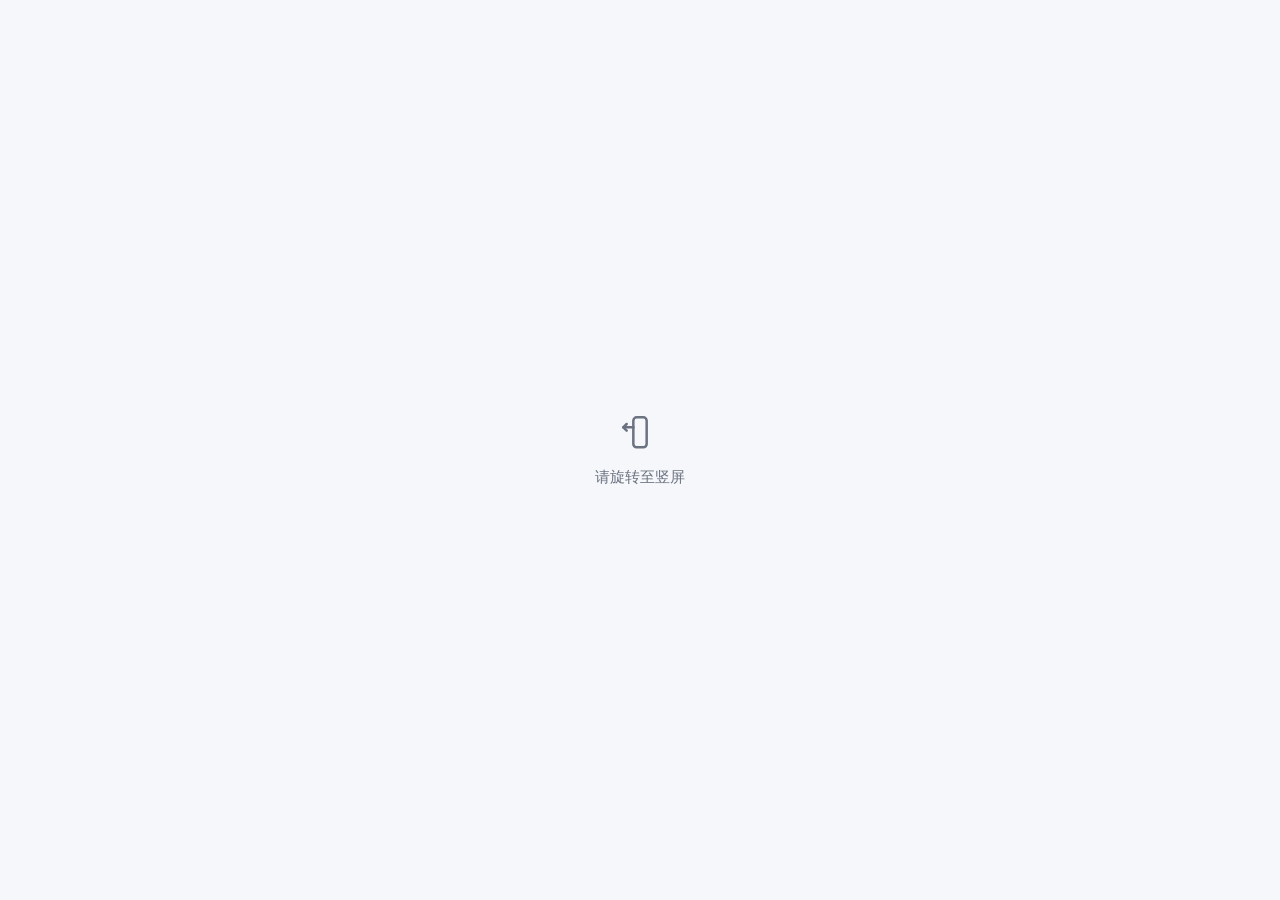
<file: schulte.html>
<!DOCTYPE html>
<html lang="zh-CN">
<head>
  <meta charset="UTF-8">
  <meta name="viewport" content="width=device-width, initial-scale=1.0, maximum-scale=1.0, user-scalable=no">
  <meta name="apple-mobile-web-app-capable" content="yes">
  <meta name="apple-mobile-web-app-status-bar-style" content="black-translucent">
  <meta name="apple-mobile-web-app-title" content="记忆训练">
  <meta name="theme-color" content="#4A7CFF">
  <title>舒尔特方格</title>
  <link rel="apple-touch-icon" href="icons/icon-180.png">
  <script>screen.orientation?.lock('portrait').catch(()=>{})</script>
  <link rel="stylesheet" href="style.css">
</head>
<body>
<div id="rotate-overlay">
  <svg width="40" height="40" viewBox="0 0 24 24" fill="none" stroke="currentColor" stroke-width="1.5" stroke-linecap="round" stroke-linejoin="round">
    <rect x="8" y="2" width="8" height="18" rx="2"/>
    <path d="M4 10L2 8l2-2"/><line x1="2" y1="8" x2="8" y2="8"/>
  </svg>
  请旋转至竖屏
</div>

<!-- 主页 -->
<div id="screen-home" class="screen active">
  <div class="home-header">
    <a href="index.html" class="btn-nav-back">
      <svg width="18" height="18" viewBox="0 0 24 24" fill="none">
        <path d="M15 18l-6-6 6-6" stroke="currentColor" stroke-width="2.5" stroke-linecap="round" stroke-linejoin="round"/>
      </svg>
      首页
    </a>
    <h1 class="app-title">舒尔特方格</h1>
    <p class="app-subtitle">专注力训练</p>
  </div>

  <div class="setting-row">
    <span class="setting-label">深色模式</span>
    <label class="toggle-switch">
      <input type="checkbox" id="toggle-theme">
      <span class="toggle-slider"></span>
    </label>
  </div>

  <div class="size-selector">
    <p class="section-label">选择难度</p>
    <div class="size-buttons">
      <button class="size-btn" data-size="3">
        <span class="size-num">3×3</span>
        <span class="size-tag">入门</span>
      </button>
      <button class="size-btn" data-size="4">
        <span class="size-num">4×4</span>
        <span class="size-tag">简单</span>
      </button>
      <button class="size-btn" data-size="5">
        <span class="size-num">5×5</span>
        <span class="size-tag">经典</span>
      </button>
      <button class="size-btn" data-size="6">
        <span class="size-num">6×6</span>
        <span class="size-tag">困难</span>
      </button>
      <button class="size-btn" data-size="7">
        <span class="size-num">7×7</span>
        <span class="size-tag">专家</span>
      </button>
    </div>
  </div>

  <div class="setting-row">
    <span class="setting-label">分区辅助</span>
    <label class="toggle-switch">
      <input type="checkbox" id="toggle-zone">
      <span class="toggle-slider"></span>
    </label>
  </div>

  <div class="setting-row">
    <span class="setting-label">分区加深</span>
    <label class="toggle-switch">
      <input type="checkbox" id="toggle-zone-deep">
      <span class="toggle-slider"></span>
    </label>
  </div>

  <div class="setting-row">
    <span class="setting-label">起始数字</span>
    <input type="number" id="input-start-num" class="num-input" min="1" max="9999" value="1">
  </div>

  <div class="setting-row">
    <span class="setting-label">逐格延迟</span>
    <label class="toggle-switch">
      <input type="checkbox" id="toggle-stagger">
      <span class="toggle-slider"></span>
    </label>
  </div>

  <div class="setting-row">
    <span class="setting-label">颜色干扰</span>
    <label class="toggle-switch">
      <input type="checkbox" id="toggle-color">
      <span class="toggle-slider"></span>
    </label>
  </div>

  <div class="setting-row" id="row-stagger-delay" style="display:none;">
    <span class="setting-label">延迟间隔</span>
    <div style="display:flex;align-items:center;gap:6px;">
      <input type="number" id="input-stagger-delay" class="num-input" min="12" max="240" step="12" value="12">
      <span style="font-size:13px;color:var(--text-secondary);">ms</span>
    </div>
  </div>

  <div class="stats-card" id="home-stats">
    <div class="stat-item">
      <span class="stat-value" id="stat-best">--</span>
      <span class="stat-label">最佳成绩</span>
    </div>
    <div class="stat-divider"></div>
    <div class="stat-item">
      <span class="stat-value" id="stat-avg">--</span>
      <span class="stat-label">平均成绩</span>
    </div>
    <div class="stat-divider"></div>
    <div class="stat-item">
      <span class="stat-value" id="stat-count">0</span>
      <span class="stat-label">完成次数</span>
    </div>
  </div>

  <button class="btn-start" id="btn-start">开始训练</button>
  <div class="tip-text">盯住屏幕中心，用余光找数字</div>
</div>

<!-- 游戏页 -->
<div id="screen-game" class="screen">
  <div class="game-header">
    <button class="btn-back" id="btn-back">
      <svg width="24" height="24" viewBox="0 0 24 24" fill="none">
        <path d="M15 18l-6-6 6-6" stroke="currentColor" stroke-width="2.5" stroke-linecap="round" stroke-linejoin="round"/>
      </svg>
    </button>
    <div class="timer-display" id="timer-display">0.0</div>
    <div class="game-size-label" id="game-size-label">5×5</div>
  </div>

  <div class="progress-bar-wrap">
    <div class="progress-bar" id="progress-bar"></div>
  </div>

  <div class="grid-wrap">
    <div class="grid" id="grid"></div>
  </div>

  <div id="shuffle-speed-row" style="display:none;align-items:center;gap:10px;margin-bottom:8px;">
    <input type="range" id="shuffle-speed" class="speed-slider" min="0.5" max="3" step="0.5" value="2">
    <span id="shuffle-speed-label" class="speed-label">2s</span>
  </div>

  <button class="btn-refresh" id="btn-rotate" title="旋转90°">
    <svg width="20" height="20" viewBox="0 0 24 24" fill="none">
      <rect x="2" y="6" width="20" height="13" rx="2.5" stroke="currentColor" stroke-width="2.2"/>
      <circle cx="19.5" cy="12.5" r="1.3" fill="currentColor"/>
    </svg>
  </button>

  <button class="btn-refresh" id="btn-auto-shuffle" title="自动洗牌">
    <svg width="20" height="20" viewBox="0 0 24 24" fill="none">
      <polyline points="16 3 21 3 21 8" stroke="currentColor" stroke-width="2.5" stroke-linecap="round" stroke-linejoin="round"/>
      <line x1="4" y1="20" x2="21" y2="3" stroke="currentColor" stroke-width="2.5" stroke-linecap="round"/>
      <polyline points="21 16 21 21 16 21" stroke="currentColor" stroke-width="2.5" stroke-linecap="round" stroke-linejoin="round"/>
      <line x1="15" y1="15" x2="4" y2="4" stroke="currentColor" stroke-width="2.5" stroke-linecap="round"/>
    </svg>
  </button>

  <button class="btn-refresh" id="btn-refresh" title="重新开始">
    <svg width="22" height="22" viewBox="0 0 24 24" fill="none">
      <path d="M1 4v6h6" stroke="currentColor" stroke-width="2.5" stroke-linecap="round" stroke-linejoin="round"/>
      <path d="M3.51 15a9 9 0 1 0 .49-4.65" stroke="currentColor" stroke-width="2.5" stroke-linecap="round" stroke-linejoin="round"/>
    </svg>
  </button>
</div>

<!-- 结果页 -->
<div id="screen-result" class="screen">
  <div class="result-content">
    <div class="result-icon">🎉</div>
    <div class="result-time" id="result-time">25.3s</div>
    <div class="result-label">完成时间</div>

    <div class="result-stats">
      <div class="result-stat-item">
        <span class="result-stat-val" id="result-best">--</span>
        <span class="result-stat-lbl">最佳</span>
      </div>
      <div class="result-stat-item">
        <span class="result-stat-val" id="result-rank">--</span>
        <span class="result-stat-lbl">排名提示</span>
      </div>
    </div>

    <button class="btn-start" id="btn-again">再来一次</button>
    <button class="btn-outline" id="btn-home">返回主页</button>
  </div>
</div>

<script src="app.js"></script>
</body>
</html>
</file>
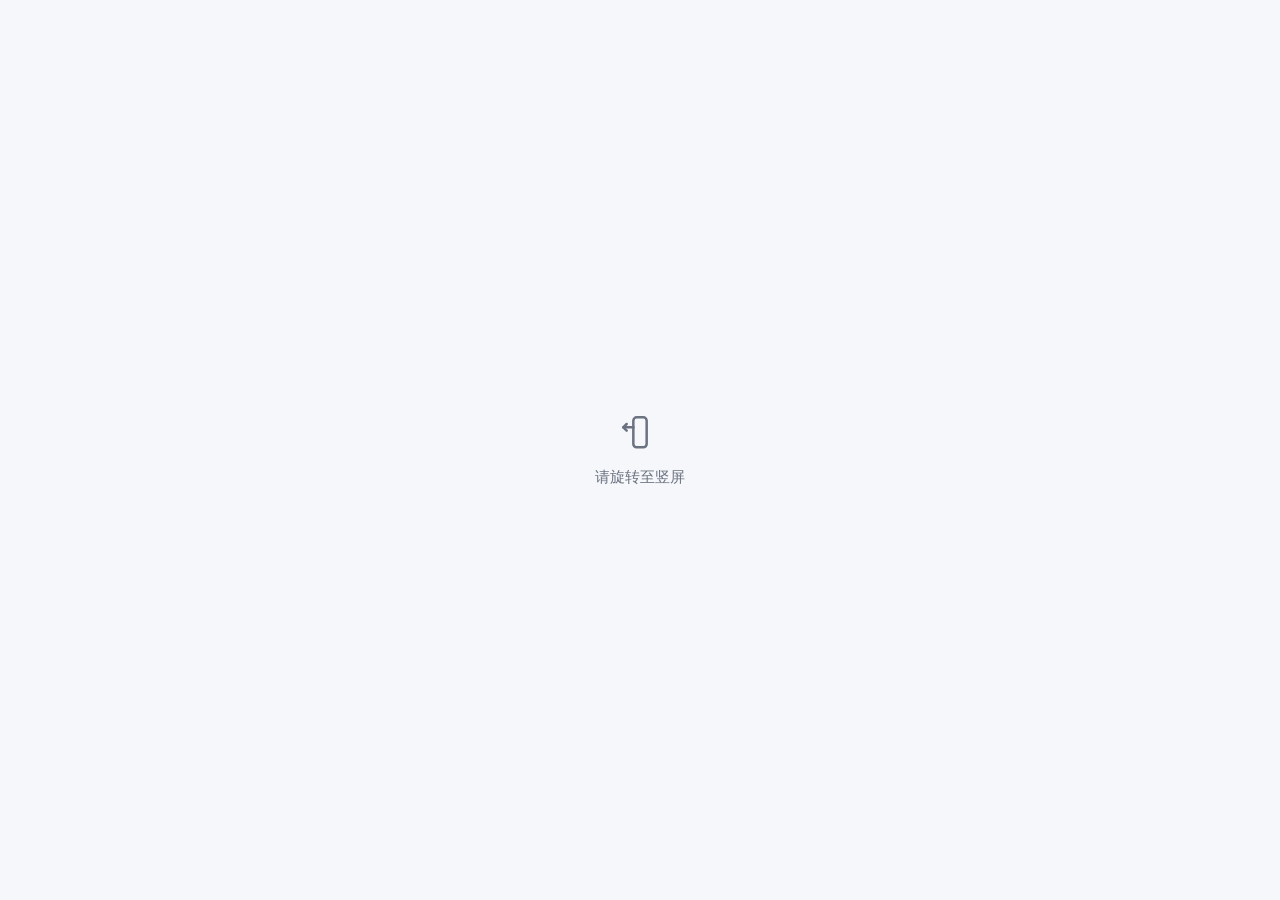
<file: tracking.html>
<!DOCTYPE html>
<html lang="zh-CN">
<head>
  <meta charset="UTF-8">
  <meta name="viewport" content="width=device-width, initial-scale=1.0, maximum-scale=1.0, user-scalable=no">
  <meta name="apple-mobile-web-app-capable" content="yes">
  <meta name="apple-mobile-web-app-status-bar-style" content="black-translucent">
  <meta name="apple-mobile-web-app-title" content="记忆训练">
  <meta name="theme-color" content="#4A7CFF">
  <title>多目标追踪</title>
  <link rel="apple-touch-icon" href="icons/icon-180.png">
  <script>screen.orientation?.lock('portrait').catch(()=>{})</script>
  <link rel="stylesheet" href="style.css">
  <style>
    .speed-btn {
      flex: 1;
      padding: 10px 0;
      border: 2px solid var(--border);
      border-radius: var(--radius-sm);
      background: var(--card);
      color: var(--text);
      font-size: 14px;
      font-weight: 600;
      cursor: pointer;
      touch-action: manipulation;
      transition: all 0.15s ease;
    }
    .speed-btn.active {
      border-color: var(--primary);
      background: var(--primary-light);
      color: var(--primary);
    }
    .speed-group {
      display: flex;
      gap: 8px;
      width: 100%;
      max-width: 360px;
    }
    .phase-label {
      font-size: 16px;
      font-weight: 700;
      color: var(--text);
      text-align: center;
      min-height: 24px;
    }
    .countdown {
      font-size: 28px;
      font-weight: 800;
      color: var(--primary);
      text-align: center;
      min-height: 40px;
      font-variant-numeric: tabular-nums;
    }
    #game-canvas {
      border-radius: var(--radius);
      background: var(--card);
      box-shadow: var(--shadow-md);
      display: block;
      touch-action: manipulation;
    }
    .btn-confirm {
      width: 100%;
      max-width: 420px;
      padding: 15px;
      background: var(--primary);
      color: white;
      font-size: 16px;
      font-weight: 700;
      border: none;
      border-radius: var(--radius);
      cursor: pointer;
      touch-action: manipulation;
      margin-top: 12px;
      transition: opacity 0.15s ease;
    }
    .btn-confirm:disabled {
      opacity: 0.4;
      cursor: not-allowed;
    }
    .result-big {
      font-size: 72px;
      font-weight: 900;
      color: var(--primary);
      letter-spacing: -2px;
      line-height: 1;
      text-align: center;
    }
    .result-pct {
      font-size: 24px;
      font-weight: 700;
      color: var(--success);
      text-align: center;
      margin-top: 4px;
    }
    #chart-canvas {
      border-radius: var(--radius-sm);
      background: var(--card);
      display: block;
      margin: 0 auto;
    }
    .chart-label {
      font-size: 12px;
      color: var(--text-secondary);
      text-align: center;
      margin-bottom: 8px;
    }
  </style>
</head>
<body>
<div id="rotate-overlay">
  <svg width="40" height="40" viewBox="0 0 24 24" fill="none" stroke="currentColor" stroke-width="1.5" stroke-linecap="round" stroke-linejoin="round">
    <rect x="8" y="2" width="8" height="18" rx="2"/>
    <path d="M4 10L2 8l2-2"/><line x1="2" y1="8" x2="8" y2="8"/>
  </svg>
  请旋转至竖屏
</div>

<!-- 主页 -->
<div id="screen-home" class="screen active">
  <div class="home-header">
    <a href="index.html" class="btn-nav-back">
      <svg width="18" height="18" viewBox="0 0 24 24" fill="none">
        <path d="M15 18l-6-6 6-6" stroke="currentColor" stroke-width="2.5" stroke-linecap="round" stroke-linejoin="round"/>
      </svg>
      首页
    </a>
    <h1 class="app-title">多目标追踪</h1>
    <p class="app-subtitle">注意力追踪训练</p>
  </div>

  <div class="setting-row">
    <span class="setting-label">总球数</span>
    <input type="number" id="input-balls" class="num-input" min="4" max="20" value="8">
  </div>

  <div class="setting-row">
    <span class="setting-label">目标数</span>
    <input type="number" id="input-targets" class="num-input" min="1" max="5" value="3">
  </div>

  <div class="setting-row">
    <span class="setting-label">追踪时长</span>
    <div style="display:flex;align-items:center;gap:6px;">
      <input type="number" id="input-duration" class="num-input" min="3" max="15" value="5">
      <span style="font-size:13px;color:var(--text-secondary);">秒</span>
    </div>
  </div>

  <div class="setting-row">
    <span class="setting-label">深色模式</span>
    <label class="toggle-switch">
      <input type="checkbox" id="toggle-theme">
      <span class="toggle-slider"></span>
    </label>
  </div>

  <div class="setting-row">
    <span class="setting-label">移动速度</span>
  </div>
  <div class="speed-group" style="margin-bottom:24px;">
    <button class="speed-btn" data-speed="slow">慢</button>
    <button class="speed-btn active" data-speed="medium">中</button>
    <button class="speed-btn" data-speed="fast">快</button>
  </div>

  <div class="stats-card" id="home-stats">
    <div class="stat-item">
      <span class="stat-value" id="stat-best">--</span>
      <span class="stat-label">最佳正确率</span>
    </div>
    <div class="stat-divider"></div>
    <div class="stat-item">
      <span class="stat-value" id="stat-avg">--</span>
      <span class="stat-label">平均正确率</span>
    </div>
    <div class="stat-divider"></div>
    <div class="stat-item">
      <span class="stat-value" id="stat-count">0</span>
      <span class="stat-label">完成次数</span>
    </div>
  </div>

  <button class="btn-start" id="btn-start">开始训练</button>
  <div class="tip-text">盯住高亮球，用余光追踪</div>
</div>

<!-- 游戏页 -->
<div id="screen-game" class="screen" style="padding-bottom:env(safe-area-inset-bottom,24px);">
  <div class="game-header">
    <button class="btn-back" id="btn-back">
      <svg width="24" height="24" viewBox="0 0 24 24" fill="none">
        <path d="M15 18l-6-6 6-6" stroke="currentColor" stroke-width="2.5" stroke-linecap="round" stroke-linejoin="round"/>
      </svg>
    </button>
    <div class="phase-label" id="phase-label"></div>
    <div class="countdown" id="countdown"></div>
  </div>
  <div class="grid-wrap">
    <canvas id="game-canvas"></canvas>
  </div>
  <button class="btn-confirm" id="btn-launch" style="display:none;margin:16px 20px 32px;">开始追踪</button>
  <button class="btn-confirm" id="btn-reset" style="display:none;margin:16px 20px 32px;">重新开始</button>
  <button class="btn-confirm" id="btn-confirm" style="display:none;margin:16px 20px 32px;" disabled>确认答案</button>
</div>

<!-- 结果页 -->
<div id="screen-result" class="screen">
  <div class="result-content">
    <div class="result-icon">🎯</div>
    <div class="result-big" id="result-correct">3/3</div>
    <div class="result-pct" id="result-pct">100%</div>
    <div class="result-label" id="result-duration">追踪时长 5.0s</div>

    <div class="result-stats" style="flex-direction:column;gap:12px;padding:16px 20px;">
      <p class="chart-label">历史正确率趋势</p>
      <canvas id="chart-canvas" width="280" height="100"></canvas>
    </div>

    <button class="btn-start" id="btn-again">再来一次</button>
    <button class="btn-outline" id="btn-home">返回主页</button>
  </div>
</div>

<script src="tracking.js"></script>
</body>
</html>
</file>
<file: style.css>
* {
  box-sizing: border-box;
  margin: 0;
  padding: 0;
  -webkit-tap-highlight-color: transparent;
}

:root {
  --primary: #4A7CFF;
  --primary-light: #EEF2FF;
  --success: #22C55E;
  --success-light: #DCFCE7;
  --error: #EF4444;
  --error-light: #FEE2E2;
  --bg: #F5F7FA;
  --card: #FFFFFF;
  --text: #1A1D23;
  --text-secondary: #6B7280;
  --border: #E5E7EB;
  --shadow-sm: 0 1px 3px rgba(0,0,0,0.08);
  --shadow-md: 0 4px 16px rgba(0,0,0,0.10);
  --radius: 16px;
  --radius-sm: 10px;
}

html, body {
  height: 100%;
  width: 100%;
  overflow: hidden;
  font-family: -apple-system, 'PingFang SC', 'Helvetica Neue', sans-serif;
  background: var(--bg);
  color: var(--text);
}

/* SCREENS */
.screen {
  position: fixed;
  inset: 0;
  display: flex;
  flex-direction: column;
  align-items: center;
  padding: env(safe-area-inset-top, 20px) 20px env(safe-area-inset-bottom, 20px);
  overflow-y: auto;
  opacity: 0;
  pointer-events: none;
  transform: translateY(16px);
  transition: opacity 0.25s ease, transform 0.25s ease;
}

.screen.active {
  opacity: 1;
  pointer-events: auto;
  transform: translateY(0);
}

/* HOME */
.home-header {
  margin-top: 40px;
  text-align: center;
  margin-bottom: 36px;
}

.app-title {
  font-size: 34px;
  font-weight: 800;
  letter-spacing: -0.5px;
  background: linear-gradient(135deg, var(--primary), #8B5CF6);
  -webkit-background-clip: text;
  -webkit-text-fill-color: transparent;
  background-clip: text;
}

.app-subtitle {
  font-size: 15px;
  color: var(--text-secondary);
  margin-top: 4px;
}

.section-label {
  font-size: 13px;
  font-weight: 600;
  color: var(--text-secondary);
  text-transform: uppercase;
  letter-spacing: 0.8px;
  margin-bottom: 12px;
  text-align: left;
  width: 100%;
  max-width: 360px;
}

.size-selector {
  width: 100%;
  max-width: 360px;
  margin-bottom: 24px;
}

.size-buttons {
  display: flex;
  gap: 8px;
  overflow-x: auto;
  padding-bottom: 4px;
  scrollbar-width: none;
}

.size-buttons::-webkit-scrollbar { display: none; }

.size-btn {
  flex: 0 0 auto;
  display: flex;
  flex-direction: column;
  align-items: center;
  padding: 12px 16px;
  border: 2px solid var(--border);
  border-radius: var(--radius-sm);
  background: var(--card);
  cursor: pointer;
  transition: all 0.18s ease;
  touch-action: manipulation;
  min-width: 68px;
}

.size-btn.active {
  border-color: var(--primary);
  background: var(--primary-light);
}

.size-num {
  font-size: 16px;
  font-weight: 700;
  color: var(--text);
}

.size-btn.active .size-num {
  color: var(--primary);
}

.size-tag {
  font-size: 11px;
  color: var(--text-secondary);
  margin-top: 3px;
}

.size-btn.active .size-tag {
  color: var(--primary);
}

/* STATS CARD */
.stats-card {
  width: 100%;
  max-width: 360px;
  background: var(--card);
  border-radius: var(--radius);
  padding: 20px;
  display: flex;
  align-items: center;
  justify-content: space-around;
  box-shadow: var(--shadow-sm);
  margin-bottom: 28px;
}

.stat-item {
  display: flex;
  flex-direction: column;
  align-items: center;
  gap: 4px;
}

.stat-value {
  font-size: 22px;
  font-weight: 700;
  color: var(--text);
}

.stat-label {
  font-size: 12px;
  color: var(--text-secondary);
}

.stat-divider {
  width: 1px;
  height: 36px;
  background: var(--border);
}

/* BUTTONS */
.btn-start {
  width: 100%;
  max-width: 360px;
  padding: 17px;
  background: var(--primary);
  color: white;
  font-size: 17px;
  font-weight: 700;
  border: none;
  border-radius: var(--radius);
  cursor: pointer;
  touch-action: manipulation;
  transition: transform 0.12s ease, opacity 0.12s ease;
  box-shadow: 0 4px 14px rgba(74, 124, 255, 0.4);
}

.btn-start:active {
  transform: scale(0.97);
  opacity: 0.9;
}

.btn-outline {
  width: 100%;
  max-width: 360px;
  padding: 15px;
  background: transparent;
  color: var(--primary);
  font-size: 16px;
  font-weight: 600;
  border: 2px solid var(--primary);
  border-radius: var(--radius);
  cursor: pointer;
  touch-action: manipulation;
  margin-top: 12px;
  transition: background 0.15s ease;
}

.btn-outline:active {
  background: var(--primary-light);
}

.tip-text {
  margin-top: 20px;
  font-size: 13px;
  color: var(--text-secondary);
  text-align: center;
}

/* GAME HEADER */
.game-header {
  width: 100%;
  max-width: 420px;
  display: flex;
  align-items: center;
  justify-content: space-between;
  padding-top: 8px;
  margin-bottom: 12px;
}

.btn-back {
  width: 40px;
  height: 40px;
  display: flex;
  align-items: center;
  justify-content: center;
  background: var(--card);
  border: none;
  border-radius: 50%;
  cursor: pointer;
  color: var(--text);
  touch-action: manipulation;
  box-shadow: var(--shadow-sm);
}

.timer-display {
  font-size: 32px;
  font-weight: 800;
  color: var(--text);
  font-variant-numeric: tabular-nums;
  letter-spacing: -1px;
  min-width: 90px;
  text-align: center;
}

.game-size-label {
  font-size: 14px;
  font-weight: 600;
  color: var(--text-secondary);
  background: var(--card);
  padding: 6px 12px;
  border-radius: 20px;
  box-shadow: var(--shadow-sm);
}

/* TARGET BAR */
.target-bar {
  display: flex;
  align-items: center;
  gap: 10px;
  margin-bottom: 10px;
}

.target-label {
  font-size: 16px;
  color: var(--text-secondary);
  font-weight: 500;
}

.target-number {
  font-size: 44px;
  font-weight: 900;
  color: var(--primary);
  line-height: 1;
  min-width: 60px;
  text-align: center;
  transition: transform 0.15s cubic-bezier(0.34, 1.56, 0.64, 1);
}

.target-number.pop {
  transform: scale(1.3);
}

/* PROGRESS */
.btn-refresh {
  margin-top: 8px;
  margin-bottom: 0;
  width: 52px;
  height: 52px;
  border-radius: 50%;
  background: var(--card);
  border: 2px solid var(--border);
  display: flex;
  align-items: center;
  justify-content: center;
  cursor: pointer;
  color: var(--text-secondary);
  box-shadow: var(--shadow-sm);
  touch-action: manipulation;
  transition: transform 0.2s ease, color 0.15s ease, border-color 0.15s ease, background 0.15s ease;
  flex-shrink: 0;
}

.btn-refresh:last-child { margin-bottom: 56px; }

.btn-refresh.active {
  background: var(--primary);
  border-color: var(--primary);
  color: white;
}

/* Speed slider */
.speed-slider {
  -webkit-appearance: none;
  appearance: none;
  width: 140px;
  height: 4px;
  border-radius: 2px;
  background: var(--border);
  outline: none;
  cursor: pointer;
}

.speed-slider::-webkit-slider-thumb {
  -webkit-appearance: none;
  appearance: none;
  width: 20px;
  height: 20px;
  border-radius: 50%;
  background: var(--primary);
  cursor: pointer;
  box-shadow: 0 1px 4px rgba(0,0,0,0.2);
}

.speed-slider::-moz-range-thumb {
  width: 20px;
  height: 20px;
  border-radius: 50%;
  background: var(--primary);
  cursor: pointer;
  border: none;
}

.speed-label {
  font-size: 13px;
  font-weight: 600;
  color: var(--text-secondary);
  min-width: 28px;
  text-align: left;
}

.btn-refresh:active {
  color: var(--primary);
  border-color: var(--primary);
  transform: rotate(180deg);
}

.btn-nav-back {
  display: inline-flex;
  align-items: center;
  gap: 5px;
  color: var(--text-secondary);
  font-size: 14px;
  font-weight: 500;
  text-decoration: none;
  padding: 6px 0;
  margin-bottom: 8px;
  touch-action: manipulation;
  transition: color 0.15s;
  align-self: flex-start;
}
.btn-nav-back:active { color: var(--primary); }

.progress-bar-wrap {
  width: 100%;
  max-width: 420px;
  height: 4px;
  background: var(--border);
  border-radius: 2px;
  margin-bottom: 14px;
  overflow: hidden;
}

.progress-bar {
  height: 100%;
  background: linear-gradient(90deg, var(--primary), #8B5CF6);
  border-radius: 2px;
  width: 0%;
  transition: width 0.3s ease;
}

/* GRID */
.grid-wrap {
  width: 100%;
  max-width: 420px;
  flex: 1;
  display: flex;
  align-items: center;
  justify-content: center;
}

.grid {
  display: grid;
  width: 100%;
  gap: 6px;
  transition: transform 0.3s ease;
}

.cell {
  aspect-ratio: 1;
  display: flex;
  align-items: center;
  justify-content: center;
  background: var(--card);
  border-radius: var(--radius-sm);
  font-weight: 800;
  cursor: pointer;
  touch-action: manipulation;
  box-shadow: var(--shadow-sm);
  border: 2px solid transparent;
  transition: background 0.15s ease, border-color 0.15s ease, transform 0.1s ease;
  user-select: none;
  -webkit-user-select: none;
}

.cell:active {
  transform: scale(0.93);
}

.cell.zone-tl { background-color: rgba(74,124,255,0.10); }
.cell.zone-tr { background-color: rgba(245,158,11,0.10); }
.cell.zone-bl { background-color: rgba(34,197,94,0.10); }
.cell.zone-br { background-color: rgba(139,92,246,0.10); }

.grid.zone-deep .cell.zone-tl { background-color: rgba(74,124,255,0.26); }
.grid.zone-deep .cell.zone-tr { background-color: rgba(245,158,11,0.26); }
.grid.zone-deep .cell.zone-bl { background-color: rgba(34,197,94,0.26); }
.grid.zone-deep .cell.zone-br { background-color: rgba(139,92,246,0.26); }

/* Number input */
.num-input {
  width: 76px;
  padding: 6px 10px;
  border: 2px solid var(--border);
  border-radius: var(--radius-sm);
  background: var(--card);
  color: var(--text);
  font-size: 16px;
  font-weight: 700;
  text-align: center;
  outline: none;
  -moz-appearance: textfield;
}
.num-input::-webkit-outer-spin-button,
.num-input::-webkit-inner-spin-button { -webkit-appearance: none; }
.num-input:focus { border-color: var(--primary); }

.cell.correct {
  background: var(--success-light);
  border-color: var(--success);
  color: var(--success);
  pointer-events: none;
}

.cell.wrong {
  animation: shake 0.3s ease;
  background: var(--error-light);
  border-color: var(--error);
}

@keyframes shake {
  0%, 100% { transform: translateX(0); }
  25% { transform: translateX(-6px); }
  75% { transform: translateX(6px); }
}

@keyframes pop-in {
  0% { transform: scale(0.85); opacity: 0; }
  100% { transform: scale(1); opacity: 1; }
}

.cell {
  animation: pop-in 0.2s ease both;
}

/* RESULT */
.result-content {
  margin-top: 60px;
  display: flex;
  flex-direction: column;
  align-items: center;
  width: 100%;
  max-width: 360px;
}

.result-icon {
  font-size: 64px;
  margin-bottom: 16px;
}

.result-time {
  font-size: 64px;
  font-weight: 900;
  color: var(--primary);
  letter-spacing: -2px;
  line-height: 1;
}

.result-label {
  font-size: 15px;
  color: var(--text-secondary);
  margin-top: 6px;
  margin-bottom: 28px;
}

.result-stats {
  display: flex;
  gap: 32px;
  margin-bottom: 36px;
  background: var(--card);
  border-radius: var(--radius);
  padding: 20px 32px;
  box-shadow: var(--shadow-sm);
  width: 100%;
  justify-content: center;
}

.result-stat-item {
  display: flex;
  flex-direction: column;
  align-items: center;
  gap: 4px;
}

.result-stat-val {
  font-size: 20px;
  font-weight: 700;
  color: var(--text);
}

.result-stat-lbl {
  font-size: 12px;
  color: var(--text-secondary);
}

/* Toggle switch */
.setting-row {
  width: 100%;
  max-width: 360px;
  display: flex;
  align-items: center;
  justify-content: space-between;
  margin-bottom: 24px;
}

.setting-label {
  font-size: 14px;
  font-weight: 600;
  color: var(--text);
}

.toggle-switch {
  position: relative;
  display: inline-block;
  width: 44px;
  height: 26px;
  flex-shrink: 0;
}

.toggle-switch input {
  opacity: 0;
  width: 0;
  height: 0;
}

.toggle-slider {
  position: absolute;
  cursor: pointer;
  inset: 0;
  background: var(--border);
  border-radius: 26px;
  transition: background 0.2s;
}

.toggle-slider:before {
  content: '';
  position: absolute;
  width: 20px;
  height: 20px;
  left: 3px;
  top: 3px;
  background: white;
  border-radius: 50%;
  transition: transform 0.2s;
  box-shadow: 0 1px 3px rgba(0,0,0,0.2);
}

.toggle-switch input:checked + .toggle-slider { background: var(--primary); }
.toggle-switch input:checked + .toggle-slider:before { transform: translateX(18px); }

/* Dark mode */
@media (prefers-color-scheme: dark) {
  :root {
    --bg: #111318;
    --card: #1E2028;
    --text: #F0F2F5;
    --text-secondary: #9CA3AF;
    --border: #2D3139;
    --primary-light: #1E2540;
    --success-light: #14271E;
    --error-light: #2A1515;
    --shadow-sm: 0 1px 3px rgba(0,0,0,0.3);
    --shadow-md: 0 4px 16px rgba(0,0,0,0.4);
  }

  .cell.zone-tl { background-color: rgba(74,124,255,0.18); }
  .cell.zone-tr { background-color: rgba(245,158,11,0.18); }
  .cell.zone-bl { background-color: rgba(34,197,94,0.18); }
  .cell.zone-br { background-color: rgba(139,92,246,0.18); }

  .grid.zone-deep .cell.zone-tl { background-color: rgba(74,124,255,0.42); }
  .grid.zone-deep .cell.zone-tr { background-color: rgba(245,158,11,0.42); }
  .grid.zone-deep .cell.zone-bl { background-color: rgba(34,197,94,0.42); }
  .grid.zone-deep .cell.zone-br { background-color: rgba(139,92,246,0.42); }

  body.theme-light {
    --bg: #F5F7FA;
    --card: #FFFFFF;
    --text: #1A1D23;
    --text-secondary: #6B7280;
    --border: #E5E7EB;
    --primary-light: #EEF2FF;
    --success-light: #DCFCE7;
    --error-light: #FEE2E2;
    --shadow-sm: 0 1px 3px rgba(0,0,0,0.08);
    --shadow-md: 0 4px 16px rgba(0,0,0,0.10);
  }

  body.theme-light .cell.zone-tl { background-color: rgba(74,124,255,0.10); }
  body.theme-light .cell.zone-tr { background-color: rgba(245,158,11,0.10); }
  body.theme-light .cell.zone-bl { background-color: rgba(34,197,94,0.10); }
  body.theme-light .cell.zone-br { background-color: rgba(139,92,246,0.10); }

  body.theme-light .grid.zone-deep .cell.zone-tl { background-color: rgba(74,124,255,0.26); }
  body.theme-light .grid.zone-deep .cell.zone-tr { background-color: rgba(245,158,11,0.26); }
  body.theme-light .grid.zone-deep .cell.zone-bl { background-color: rgba(34,197,94,0.26); }
  body.theme-light .grid.zone-deep .cell.zone-br { background-color: rgba(139,92,246,0.26); }
}

/* ── Landscape overlay ───────────────────────────────────── */
#rotate-overlay {
  display: none;
  position: fixed;
  inset: 0;
  z-index: 9999;
  background: var(--bg);
  flex-direction: column;
  align-items: center;
  justify-content: center;
  gap: 14px;
  color: var(--text-secondary);
  font-size: 15px;
  pointer-events: none;
}

@media (orientation: landscape) {
  #rotate-overlay { display: flex; }
  body.rotate-mode #rotate-overlay { display: none; }
}

/* ── Manual theme override ───────────────────────────────── */
body.theme-dark {
  --bg: #111318;
  --card: #1E2028;
  --text: #F0F2F5;
  --text-secondary: #9CA3AF;
  --border: #2D3139;
  --primary-light: #1E2540;
  --success-light: #14271E;
  --error-light: #2A1515;
  --shadow-sm: 0 1px 3px rgba(0,0,0,0.3);
  --shadow-md: 0 4px 16px rgba(0,0,0,0.4);
}

body.theme-dark .cell.zone-tl { background-color: rgba(74,124,255,0.18); }
body.theme-dark .cell.zone-tr { background-color: rgba(245,158,11,0.18); }
body.theme-dark .cell.zone-bl { background-color: rgba(34,197,94,0.18); }
body.theme-dark .cell.zone-br { background-color: rgba(139,92,246,0.18); }

body.theme-dark .grid.zone-deep .cell.zone-tl { background-color: rgba(74,124,255,0.42); }
body.theme-dark .grid.zone-deep .cell.zone-tr { background-color: rgba(245,158,11,0.42); }
body.theme-dark .grid.zone-deep .cell.zone-bl { background-color: rgba(34,197,94,0.42); }
body.theme-dark .grid.zone-deep .cell.zone-br { background-color: rgba(139,92,246,0.42); }
</file>
